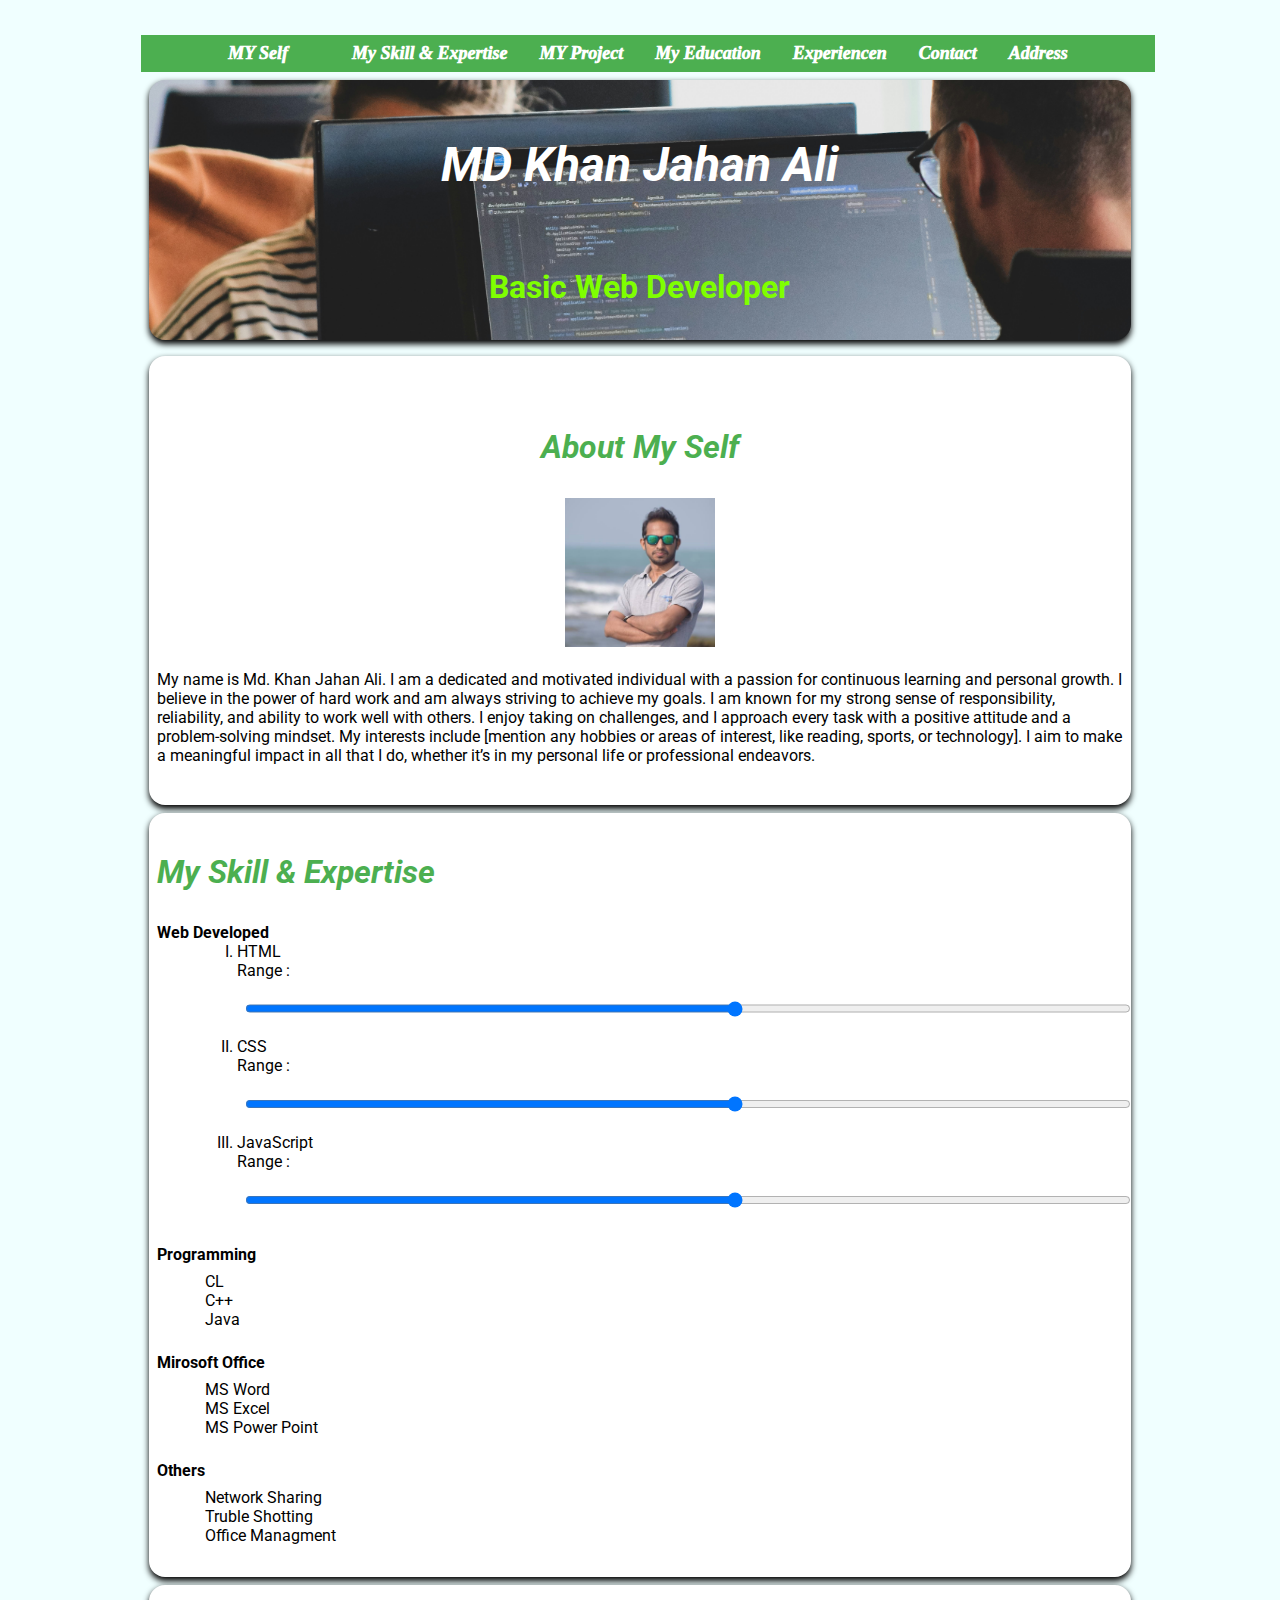
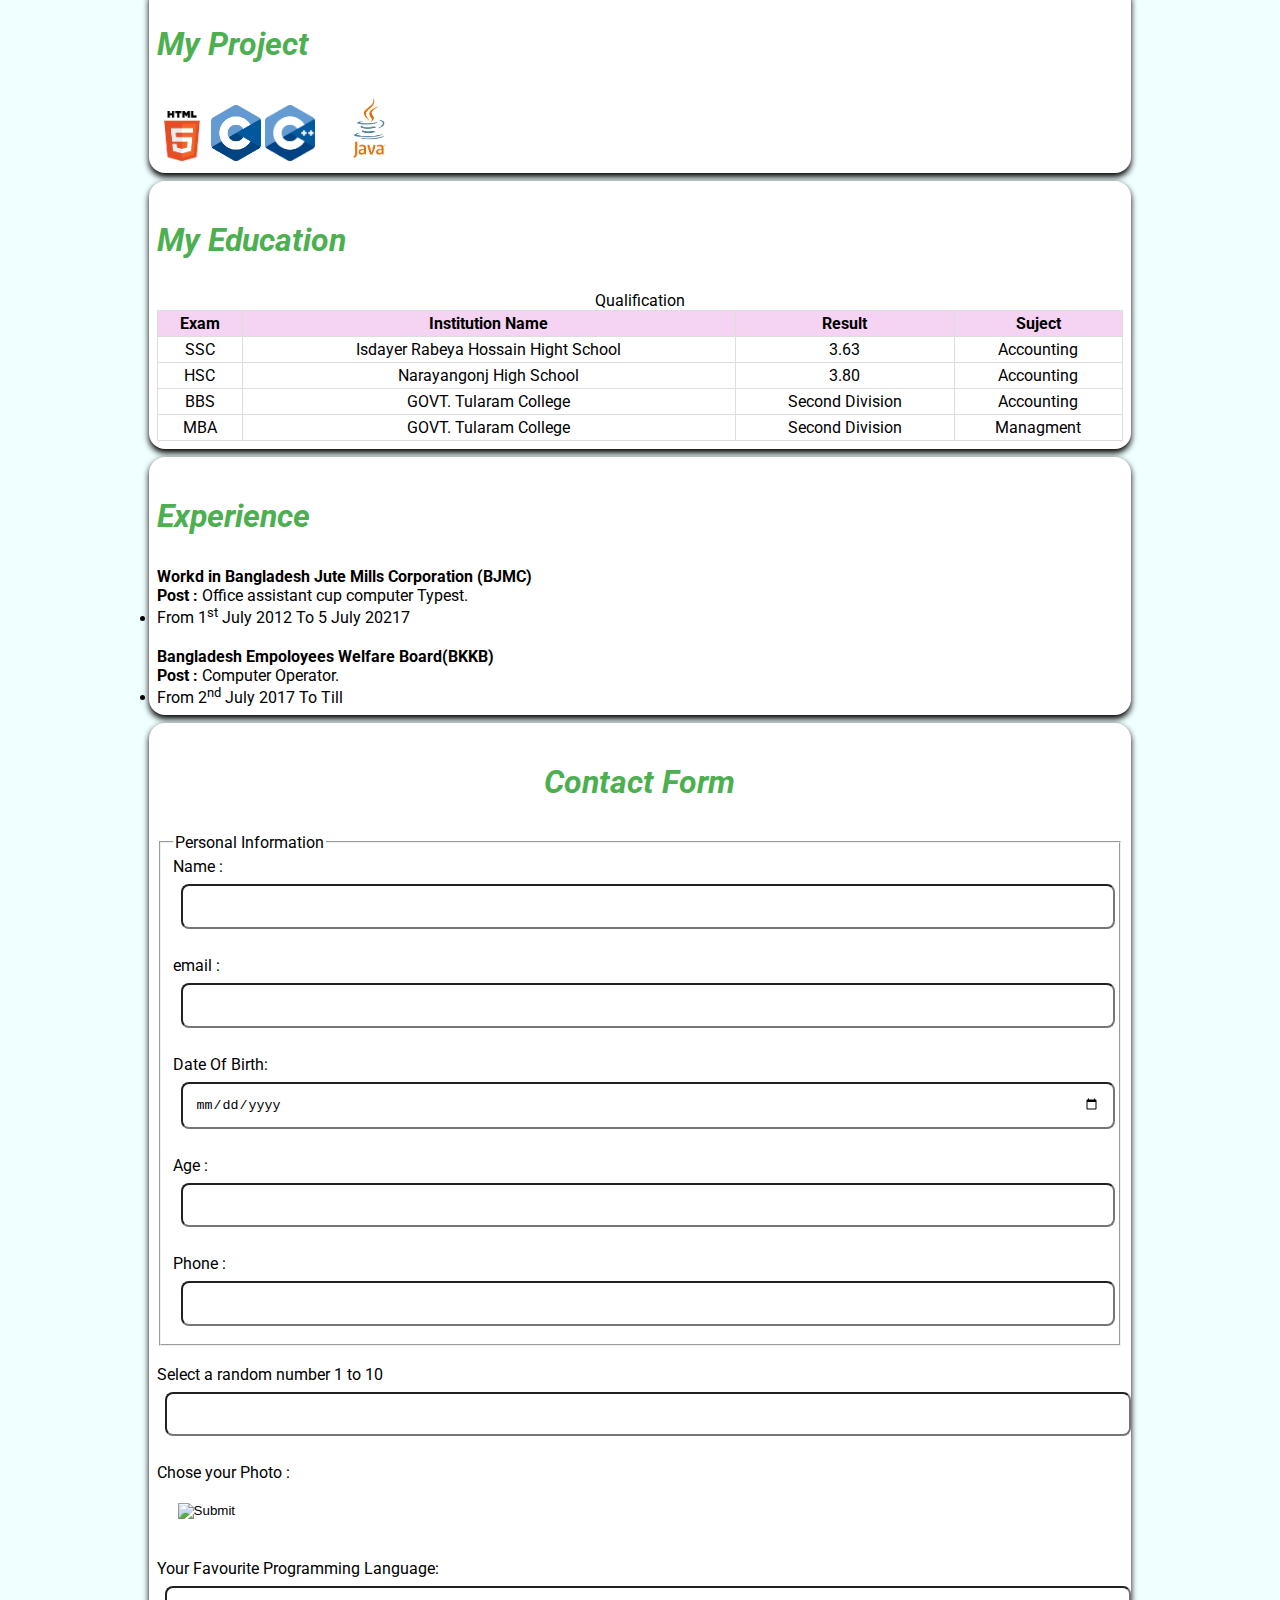
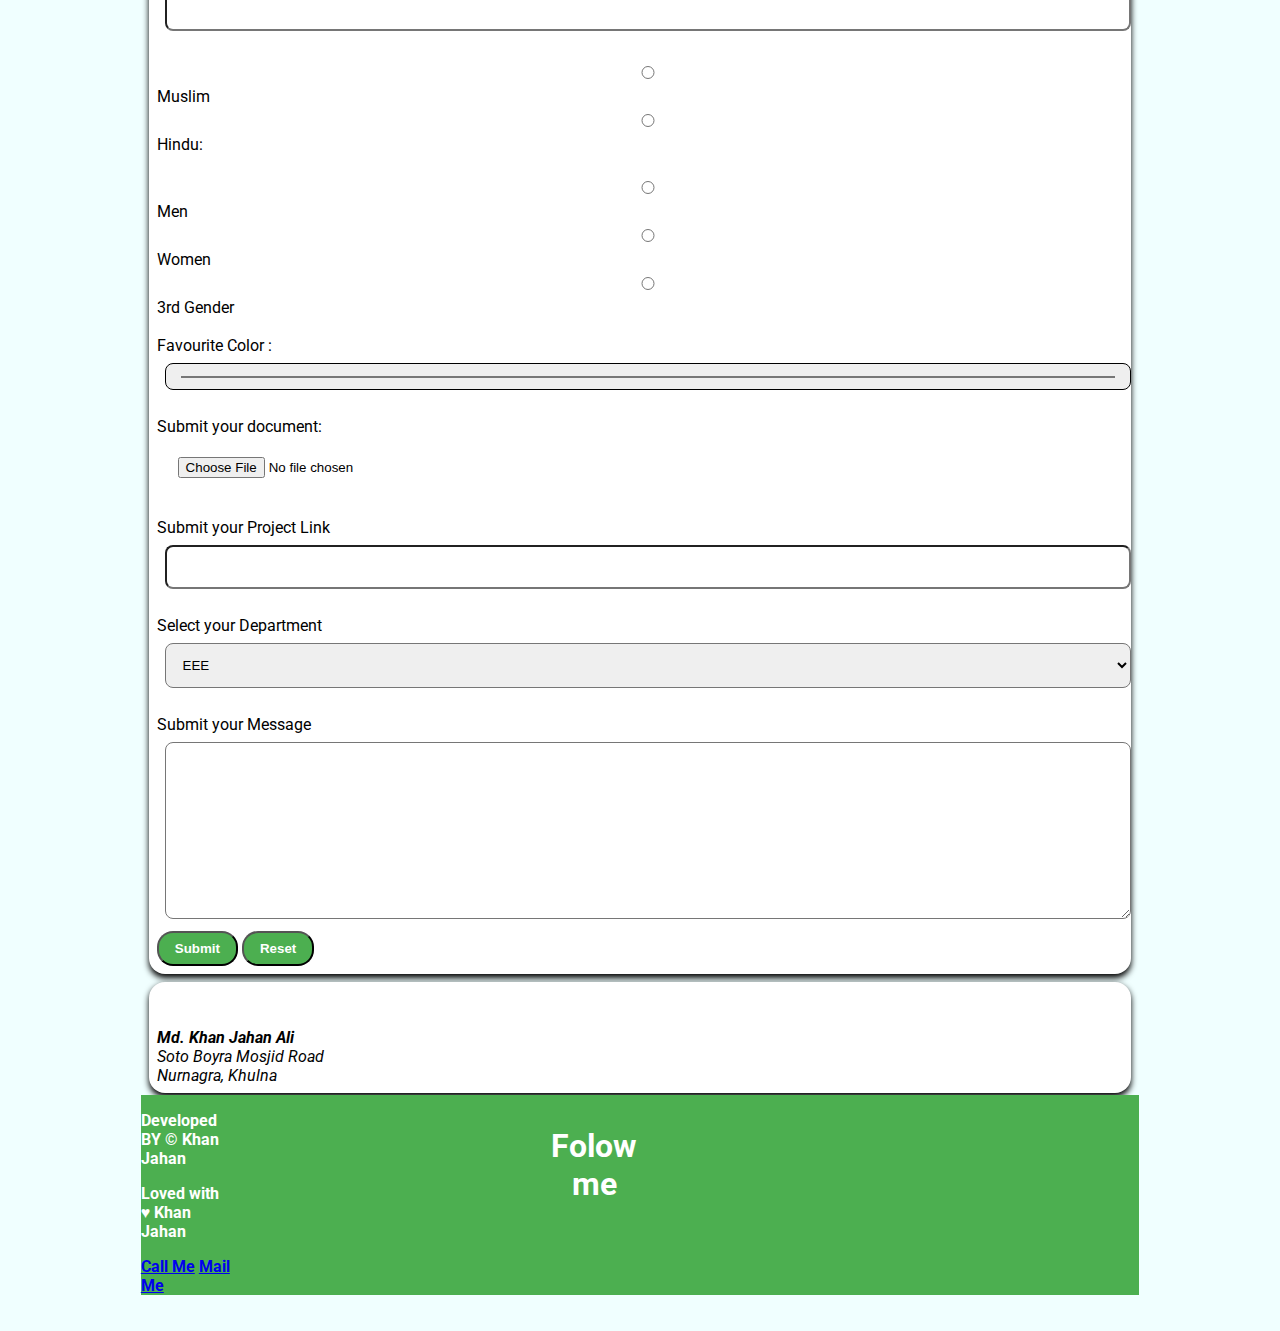
<file: index.html>
<!DOCTYPE html>
<html lang="en">
<head>
    <meta charset="UTF-8">
    <meta name="viewport" content="width=device-width, initial-scale=1.0">
    <meta name="keywords" content="HTML, html, html5">
    <meta name="description" content="Portfolio">
    <meta name="author" content="Khan Jahan">

    <title>MY Portfolio</title>


    <link rel="Stylesheet" href="CSS/Style.css">
    <link rel="preconnect" href="https://fonts.googleapis.com">
<link rel="preconnect" href="https://fonts.gstatic.com" crossorigin>
<link href="https://fonts.googleapis.com/css2?family=Roboto:ital,wght@0,100;0,300;0,400;0,500;0,700;0,900;1,100;1,300;1,400;1,500;1,700;1,900&display=swap" rel="stylesheet">
<link rel="stylesheet" href="https://cdnjs.cloudflare.com/ajax/libs/font-awesome/6.6.0/css/all.min.css" integrity="sha512-Kc323vGBEqzTmouAECnVceyQqyqdsSiqLQISBL29aUW4U/M7pSPA/gEUZQqv1cwx4OnYxTxve5UMg5GT6L4JJg==" crossorigin="anonymous" referrerpolicy="no-referrer" />

</head>

<body>
    <main>
<nav>
    <ul class="Chapter">
        <li><a href="#MySelf">MY Self</a></li> <br>
        <li> <a href="#my-Skill-&-Expertise">My Skill & Expertise</a></li>
        <li><a href="#My-project">MY Project</a></li>
        <li><a href="#My Education">My Education</a></li>
        <li><a href="#Experience">Experiencen</a></li>
        <li><a href="#Contact">Contact</a></li>
        <li><a href="#address">Address</a></li>
    </ul>
</nav>

    <header>
        <section id="Intro" class= "intro card">
            
            <h3 class="intro_title">MD Khan Jahan Ali</h3>
            <h2 class="intro_discrip">Basic Web Developer</h2>   
    
        </section>
        
    </header>

        <!--- MySelf Section-->
        <section id="MySelf" class="card"> 
            <p> <h3> About My Self</h3>
                <a href="file:///G:/HTML/my-portfolio.html" target="_blank"><img src="./Immage/Jahan.jpg" alt="Jahan Photo" width="150" height=""></a> <br>
                My name is Md. Khan Jahan Ali.
                I am a dedicated and motivated individual with a passion for continuous learning and personal growth.
                I believe in the power of hard work and am always striving to achieve my goals.
                I am known for my strong sense of responsibility, reliability, and ability to work well with others.
                I enjoy taking on challenges, and I approach every task with a positive attitude and a problem-solving mindset.
                My interests include [mention any hobbies or areas of interest, like reading, sports, or technology].
                I aim to make a meaningful impact in all that I do, whether it’s in my personal life or professional endeavors.</p>
        </section>

<!--- My-Skill-&-Expertise-->
    <section id="My-Skill-&-Expertise" class="card">
        <h3> My Skill & Expertise</h3>
        <dl>
            <dt><strong> Web Developed</strong></dt>
            <dd>
                <ol type="I"> 
                    <li> HTML</li>
                    <label>Range : </label>
                    <input type="range" max="10" min="1">
                    <li> CSS</li>
                    <label>Range : </label>
                    <input type="range" max="10" min="1">
                    <li>JavaScript</li>
                    <label>Range : </label>
                    <input type="range" max="10" min="1">
                </ol>
            </dd>
        </dl>
        
        <dl>
            <dt><strong>Programming</strong></dt>
            <dd>
                <ul type="square">
                    <li>CL</li>
                    <li> C++</li>
                    <li>Java</li>
            </ul>
            </dd>
        </dl>
    
        <dl>
            <dt><strong> Mirosoft Office </strong></dt>
            <dd>
                <ul type="circle">
                    <li>MS Word</li>
                    <li> MS Excel</li>
                    <li>MS Power Point</li>
            </ul>
            </dd>
        </dl>
        <dl>
            <dt><strong> Others</strong></dt>
            <dd>
                <ul>
                    <li>Network Sharing</li>
                    <li>Truble Shotting</li>
                    <li>Office Managment</li>
            </ul>
            </dd>
        </dl>
    </section>

<!--- My-project-->
    <section id="My-project" class="card">
        <h3> My Project</h3>
        <a href="file:///F:/HTML/my-portfolio.html"><img src="Immage/HTML.png" alt="HTML" width="50"></a>
        <a href="F:\c\Practice"><img src="Immage/C.png" alt="C" width="50"></a>
        <a href="F:\C++"><img src="Immage/C++.png" alt="C++" width="50"></a>
        <a href="F:\Java\BasicJava"><img src="Immage/JAVA.png" alt="JAVA" width="100"></a>
        </section>

<!--- My Education-->
    <section id="My Education" class="card" >
        <h3>My Education</h3>
        <table>
            <caption>Qualification</caption>
            <thead>
                <tr>
                    <th>Exam</th>
                    <th>Institution Name</th>
                    <th>Result</th>
                    <th>Suject</th>
                </tr>
                
            </thead>
            
            <tbody>
                <tr>
                    <td>SSC</td>
                    <td>Isdayer Rabeya Hossain Hight School</td>
                    <td>3.63 </td>
                    <td>Accounting</td>
                </tr>
    
                <tr>
                    <td>HSC</td>
                    <td>Narayangonj High School</td>
                    <td>3.80 </td>
                    <td>Accounting</td>
                </tr>
                <tr>
                    <td>BBS</td>
                    <td>GOVT. Tularam College</td>
                    <td>Second Division </td>
                    <td>Accounting</td>
                </tr>
                <tr>
                    <td>MBA</td>
                    <td>GOVT. Tularam College</td>
                    <td>Second Division </td>
                    <td>Managment</td>
                </tr>
        
        </tbody>
        </table>
</section>

<!--- Experience"-->
    <section id="Experience" class="card">  
        <h3>Experience</h3>
        <div>
            <strong>Workd in Bangladesh Jute Mills Corporation (BJMC)</strong><br>
            <strong> Post : </strong> Office assistant cup computer Typest.
            <li> From 1<sup>st</sup> July 2012 To 5 July 20217</li>
        </div>
        <br>
        <div>
            <strong>Bangladesh Empoloyees Welfare Board(BKKB)</strong><br>
            <strong> Post : </strong> Computer Operator. 
            <li> From 2<sup>nd</sup> July 2017 To Till</li>
            
        </div>
        </section>
<!--- COntact Form-->
    <section id="Contact" class="card">
        <form action="/my-portfolio.html" method="post">
            <h3> <legend> Contact Form</legend></h3>
            <fieldset >
                <legend> Personal Information</legend>
        
                <div>
                    <label for="Name">Name :</label>
                    <input type="text" id=" Name" name="Name" maxlength="50" required>
                </div>
                <br>
                <div>
                    <label for="Email">email :</label>
                    <input type="email" id=" Email" name="Email" required>
                </div>
                <br>
                <div>
                    <label for="DOB">Date Of Birth:</label>
                    <input type="date" id=" DOB" name="DOB" required>
                </div>
                <br>
                <div>
                    <label for="age">Age :</label>
                    <input type="email" id=" Email" name="Email" required>
                </div>
                <br>
                <div>
                    <label for="Phone">Phone :</label>
                    <input type="tel" id=" Phone" name="Phone" required>
                </div>
            </fieldset>
            <br>
            <div>
                <label for="random">Select a random number 1 to 10</label>
                <input type="number" min="1" max="10" id="random" name="random">
            </div>
            <br>
            <div>
                <label for="Immage">Chose your Photo :</label>
                <input type="image" id="Immage" name="immage"/>
            </div>
            <br>
            <div>
                <label for="Programming">Your Favourite Programming Language: </label>
                <input list="language" id="Programming" name="Programming">
                <datalist id="language">
                    <option>c</option>
                    <option>c++</option>
                    <option>java</option>
                    <option>Python</option>
                </datalist>
            </div>
        
            <br>
            <div>
                <input type="radio" id="Religious" name="Religious" required>
                <label for="Muslim">Muslim</label>
                <input type="radio" id="Religious" name="Religious">
                <label for="Religious">Hindu:</label>
            </div>
            <br>
            <div>
                <input type="radio" id="gender" name="gender">
                <label for="">Men</label>
                <input type="radio" id="gender" name="gender">
                <label for="">Women</label>
                <input type="radio" id="gender" name="gender">
                <label for="gender">3rd Gender</label>
            </div>
        
            <br>
            <div>
                <label for="color">Favourite Color :</label>
                <input type="color" id="color" name="Color" required>
            </div>
            <br>
            <div>
                <label for="document">Submit your document:</label>
                <input type="file" id="document" name="document" required>
            </div>
            <br>
            <div>
                <label for="Project">Submit your Project Link</label>
                <input type="url" id="Project" name="Project">
            </div>
            <br>
            <div>
                <label for="Department">Select your Department</label>
                <select name="Department" id="Department">
                    <option>EEE</option>
                    <option>CSE</option>
                    <option>Foresty</option>
                    <option>CIVIL</option>
                    <option>Macanical</option>
                </select>
            </div>
            <br>
            <div>
                <label for="Message">Submit your Message</label>
                <textarea name="Message" id="Message" name="Message" rows="10" cols="20"> </textarea>
            </div>
        <div>
            <button type="submit">Submit</button>
            <button type="reset">Reset</button>
        </div>
        </form>
        </section> 

<!--Address-->
    <section id="Address" class="card"> 
        <br>
            <address id="address">
                <i class="fa-solid fa-house"></i><br>
                <strong>Md. Khan Jahan Ali</strong><br>
                <em>Soto Boyra Mosjid Road</em><br>
                <em>Nurnagra, Khulna</em> <br>
            </address>
        </section>
<hr>

<!-- <div class="parent">
    <div class="child">DIV1</div>
    <div class="child">DIV2</div>
    <div class="child">DIV3</div>
</div> -->


</div>

        <footer>
            <div class="footer">
                <div>
                    <p>Developed BY &copy; Khan Jahan</p>
                    <p>Loved with &hearts; Khan Jahan </p>
                    <a href="tel:01778105888"> Call Me</a>
                    <a href="mailto:mkjahan91@gmail.com"> Mail Me</a>
                </div>

                <div class="social-media">
                    <p>Folow me</p> <br>
                    <ul>
                        <li><a href="https://www.facebook.com/MKjahan/"> <i class="fa-brands fa-facebook"> </i></i></a></li>
                        <li><a href="https://www.facebook.com/MKjahan/"> <i class="fa-brands fa-linkedin"></i></i></a></li>
                    </ul>
                </div>
                
                <div>
                    <iframe src="https://www.google.com/maps/embed?pb=!1m18!1m12!1m3!1d1690.3085733868327!2d89.53944215870582!3d22.83440356850427!2m3!1f0!2f0!3f0!3m2!1i1024!2i768!4f13.1!3m3!1m2!1s0x39ff9a981f1e0ee5%3A0x3173ee5ba0368638!2sSoto%20Boyra%20Masjid%20Bari%20Rd%2C%20Khulna!5e0!3m2!1sen!2sbd!4v1731181062505!5m2!1sen!2sbd" width="150" height="150" style="border:1rem;" allowfullscreen="" loading="lazy" referrerpolicy="no-referrer-when-downgrade"></iframe>
                </div>
            </div>
        </footer>

    </main>
</body>
</html>
</file>
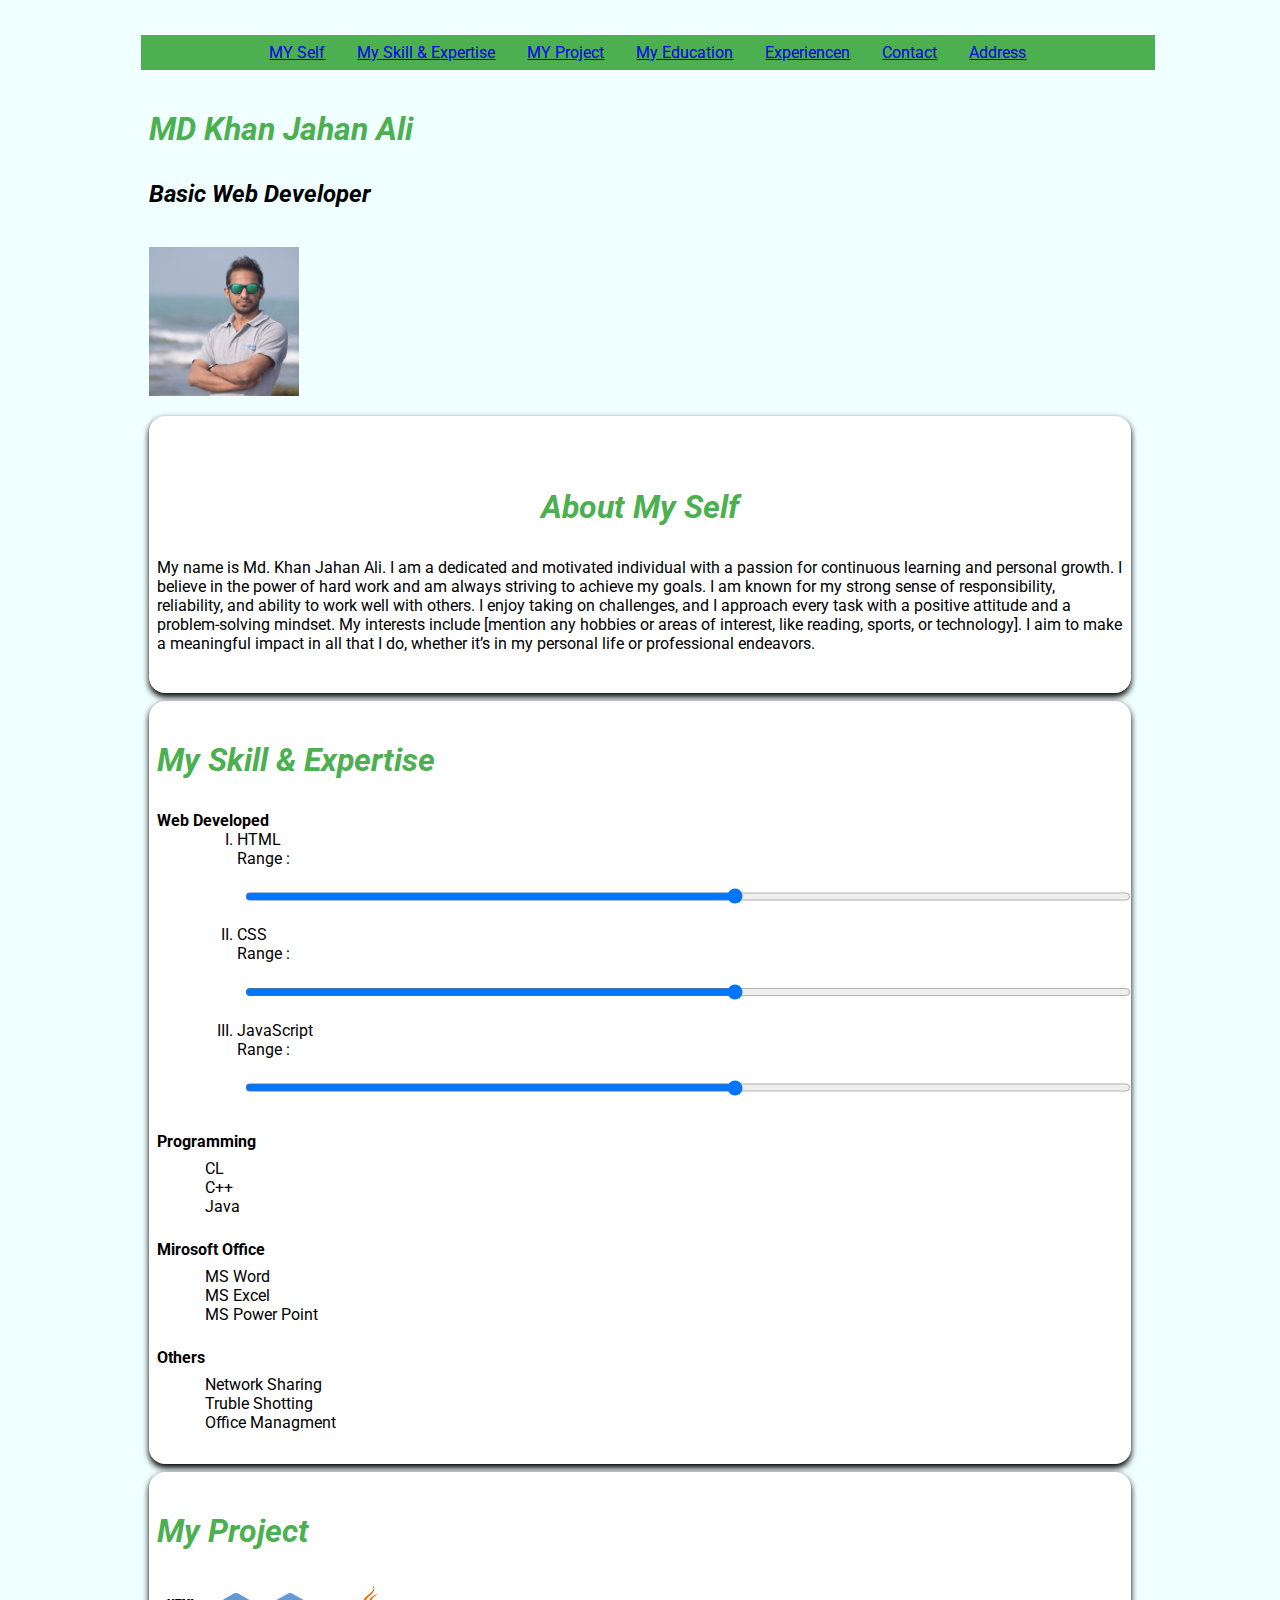
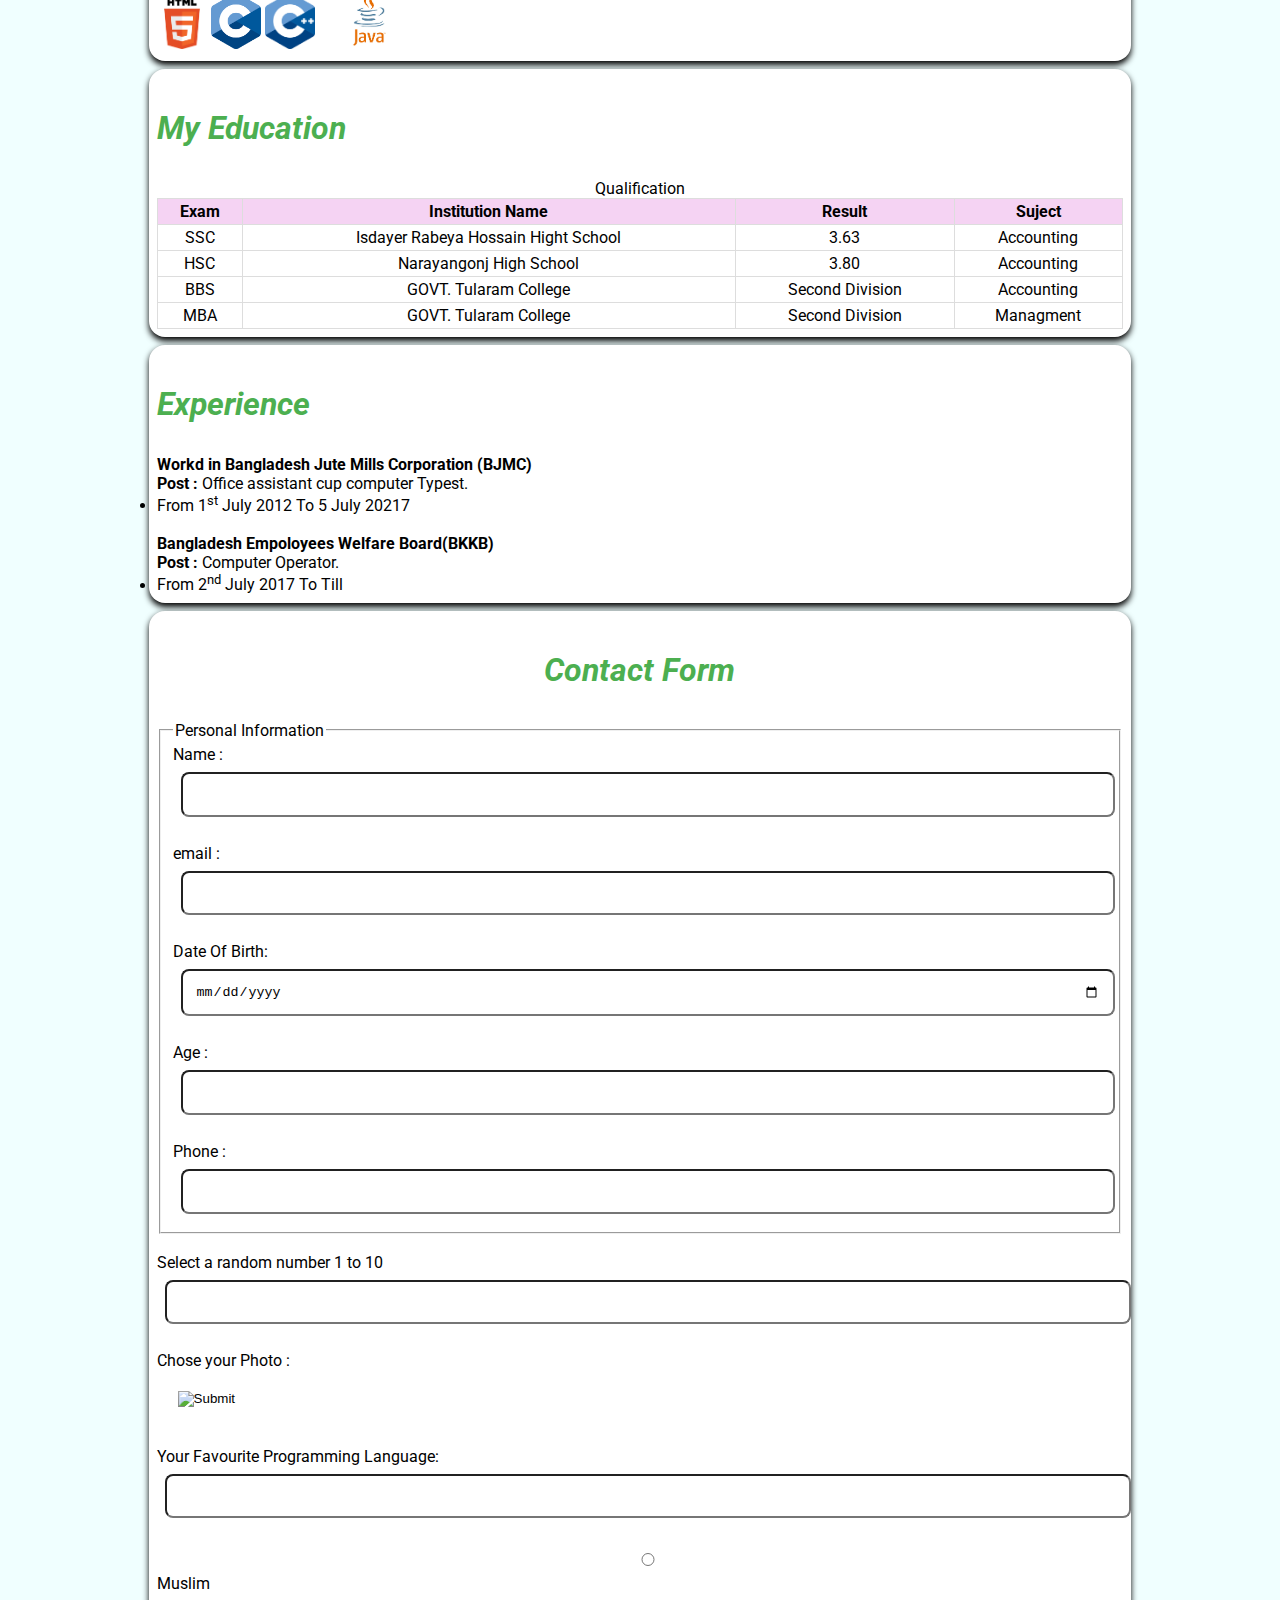
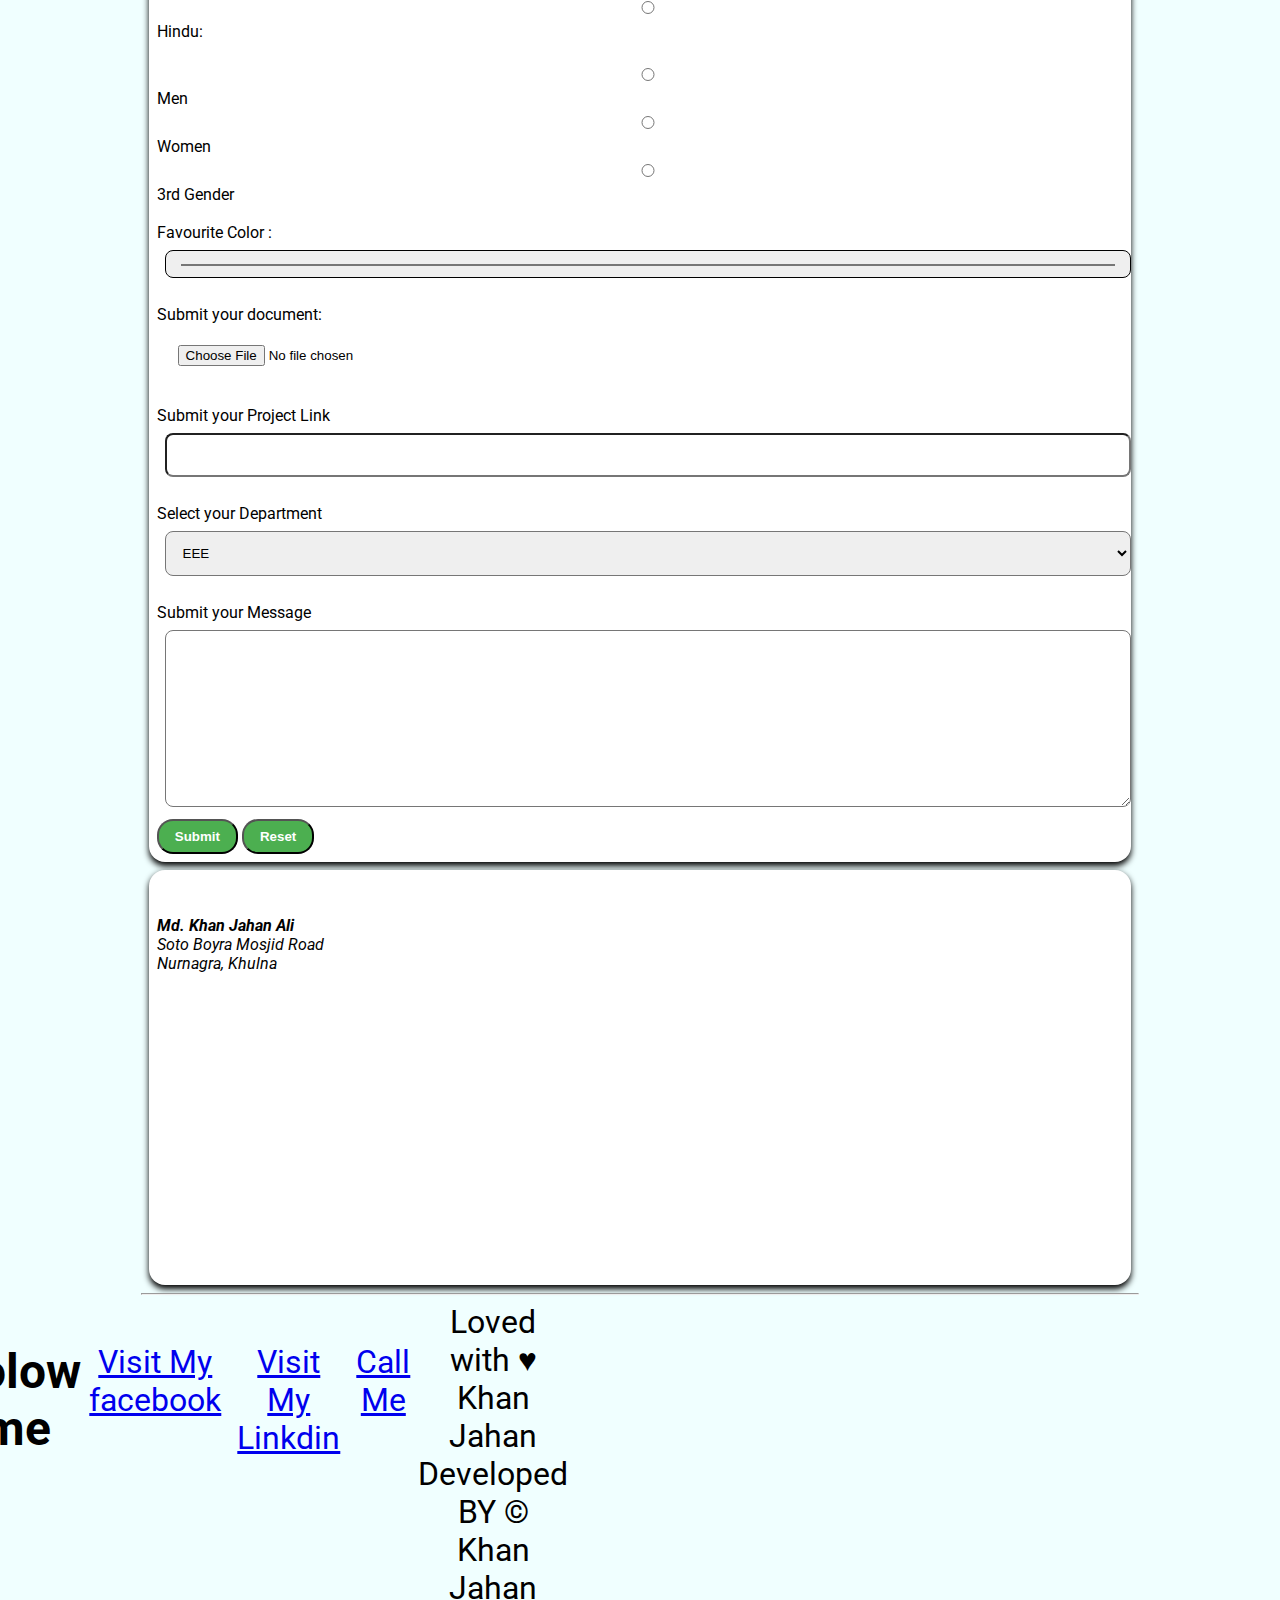
<file: my-portfolio.html>
<!DOCTYPE html>
<html lang="en">
<head>
    <meta charset="UTF-8">
    <meta name="viewport" content="width=device-width, initial-scale=1.0">
    <meta name="keywords" content="HTML, html, html5">
    <meta name="description" content="Portfolio">
    <meta name="author" content="Khan Jahan">

    <title>MY Portfolio</title>


    <link rel="Stylesheet" href="CSS/Style.css">
    <link rel="preconnect" href="https://fonts.googleapis.com">
<link rel="preconnect" href="https://fonts.gstatic.com" crossorigin>
<link href="https://fonts.googleapis.com/css2?family=Roboto:ital,wght@0,100;0,300;0,400;0,500;0,700;0,900;1,100;1,300;1,400;1,500;1,700;1,900&display=swap" rel="stylesheet">
<link rel="stylesheet" href="https://cdnjs.cloudflare.com/ajax/libs/font-awesome/6.6.0/css/all.min.css" integrity="sha512-Kc323vGBEqzTmouAECnVceyQqyqdsSiqLQISBL29aUW4U/M7pSPA/gEUZQqv1cwx4OnYxTxve5UMg5GT6L4JJg==" crossorigin="anonymous" referrerpolicy="no-referrer" />

</head>

<body>
    <main>
<nav>
    <ul>
        <a href="#MySelf"><li>MY Self</li></a>
        <a href="#my-Skill-&-Expertise"><li>My Skill & Expertise</li></a>
        <a href="#My-project"><li>MY Project</li></a>
        <a href="#My Education"><li>My Education</li></a>
        <a href="#Experience"><li>Experiencen</li></a>
        <a href="#Contact"><li>Contact</li></a>
        <a href="#address"><li>Address</li></a>
    </ul>
</nav>

    <header>
        <h3>MD Khan Jahan Ali</h3>
        <em> <strong> <h2>Basic Web Developer</h2> </strong> </em><br>
        <a href="file:///G:/HTML/my-portfolio.html" target="_blank"><img src="./Immage/Jahan.jpg" alt="Jahan Photo" width="150" height=""></a> <br>
        
    </header>

        <!--- Introduction Section-->
        <section id="MySelf" class="card"> 
            <p> <h3> About My Self</h3>
                My name is Md. Khan Jahan Ali.
                I am a dedicated and motivated individual with a passion for continuous learning and personal growth.
                I believe in the power of hard work and am always striving to achieve my goals.
                I am known for my strong sense of responsibility, reliability, and ability to work well with others.
                I enjoy taking on challenges, and I approach every task with a positive attitude and a problem-solving mindset.
                My interests include [mention any hobbies or areas of interest, like reading, sports, or technology].
                I aim to make a meaningful impact in all that I do, whether it’s in my personal life or professional endeavors.</p>
        </section>

<!--- My-Skill-&-Expertise-->
    <section id="My-Skill-&-Expertise" class="card">
        <h3> My Skill & Expertise</h3>
        <dl>
            <dt><strong> Web Developed</strong></dt>
            <dd>
                <ol type="I"> 
                    <li> HTML</li>
                    <label>Range : </label>
                    <input type="range" max="10" min="1">
                    <li> CSS</li>
                    <label>Range : </label>
                    <input type="range" max="10" min="1">
                    <li>JavaScript</li>
                    <label>Range : </label>
                    <input type="range" max="10" min="1">
                </ol>
            </dd>
        </dl>
        
        <dl>
            <dt><strong>Programming</strong></dt>
            <dd>
                <ul type="square">
                    <li>CL</li>
                    <li> C++</li>
                    <li>Java</li>
            </ul>
            </dd>
        </dl>
    
        <dl>
            <dt><strong> Mirosoft Office </strong></dt>
            <dd>
                <ul type="circle">
                    <li>MS Word</li>
                    <li> MS Excel</li>
                    <li>MS Power Point</li>
            </ul>
            </dd>
        </dl>
        <dl>
            <dt><strong> Others</strong></dt>
            <dd>
                <ul>
                    <li>Network Sharing</li>
                    <li>Truble Shotting</li>
                    <li>Office Managment</li>
            </ul>
            </dd>
        </dl>
    </section>

<!--- My-project-->
    <section id="My-project" class="card">
        <h3> My Project</h3>
        <a href="file:///F:/HTML/my-portfolio.html"><img src="Immage/HTML.png" alt="HTML" width="50"></a>
        <a href="F:\c\Practice"><img src="Immage/C.png" alt="C" width="50"></a>
        <a href="F:\C++"><img src="Immage/C++.png" alt="C++" width="50"></a>
        <a href="F:\Java\BasicJava"><img src="Immage/JAVA.png" alt="JAVA" width="100"></a>
        </section>

<!--- My Education-->
    <section id="My Education" class="card" >
        <h3>My Education</h3>
        <table>
            <caption>Qualification</caption>
            <thead>
                <tr>
                    <th>Exam</th>
                    <th>Institution Name</th>
                    <th>Result</th>
                    <th>Suject</th>
                </tr>
                
            </thead>
            
            <tbody>
                <tr>
                    <td>SSC</td>
                    <td>Isdayer Rabeya Hossain Hight School</td>
                    <td>3.63 </td>
                    <td>Accounting</td>
                </tr>
    
                <tr>
                    <td>HSC</td>
                    <td>Narayangonj High School</td>
                    <td>3.80 </td>
                    <td>Accounting</td>
                </tr>
                <tr>
                    <td>BBS</td>
                    <td>GOVT. Tularam College</td>
                    <td>Second Division </td>
                    <td>Accounting</td>
                </tr>
                <tr>
                    <td>MBA</td>
                    <td>GOVT. Tularam College</td>
                    <td>Second Division </td>
                    <td>Managment</td>
                </tr>
        
        </tbody>
        </table>
</section>

<!--- Experience"-->
    <section id="Experience" class="card">  
        <h3>Experience</h3>
        <div>
            <strong>Workd in Bangladesh Jute Mills Corporation (BJMC)</strong><br>
            <strong> Post : </strong> Office assistant cup computer Typest.
            <li> From 1<sup>st</sup> July 2012 To 5 July 20217</li>
        </div>
        <br>
        <div>
            <strong>Bangladesh Empoloyees Welfare Board(BKKB)</strong><br>
            <strong> Post : </strong> Computer Operator. 
            <li> From 2<sup>nd</sup> July 2017 To Till</li>
            
        </div>
        </section>
    <section id="Contact" class="card">
        <form action="/my-portfolio.html" method="post">
            <h3> <legend> Contact Form</legend></h3>
            <fieldset >
                <legend> Personal Information</legend>
        
                <div>
                    <label for="Name">Name :</label>
                    <input type="text" id=" Name" name="Name" maxlength="50" required>
                </div>
                <br>
                <div>
                    <label for="Email">email :</label>
                    <input type="email" id=" Email" name="Email" required>
                </div>
                <br>
                <div>
                    <label for="DOB">Date Of Birth:</label>
                    <input type="date" id=" DOB" name="DOB" required>
                </div>
                <br>
                <div>
                    <label for="age">Age :</label>
                    <input type="email" id=" Email" name="Email" required>
                </div>
                <br>
                <div>
                    <label for="Phone">Phone :</label>
                    <input type="tel" id=" Phone" name="Phone" required>
                </div>
            </fieldset>
            <br>
            <div>
                <label for="random">Select a random number 1 to 10</label>
                <input type="number" min="1" max="10" id="random" name="random">
            </div>
            <br>
            <div>
                <label for="Immage">Chose your Photo :</label>
                <input type="image" id="Immage" name="immage"/>
            </div>
            <br>
            <div>
                <label for="Programming">Your Favourite Programming Language: </label>
                <input list="language" id="Programming" name="Programming">
                <datalist id="language">
                    <option>c</option>
                    <option>c++</option>
                    <option>java</option>
                    <option>Python</option>
                </datalist>
            </div>
        
            <br>
            <div>
                <input type="radio" id="Religious" name="Religious" required>
                <label for="Muslim">Muslim</label>
                <input type="radio" id="Religious" name="Religious">
                <label for="Religious">Hindu:</label>
            </div>
            <br>
            <div>
                <input type="radio" id="gender" name="gender">
                <label for="">Men</label>
                <input type="radio" id="gender" name="gender">
                <label for="">Women</label>
                <input type="radio" id="gender" name="gender">
                <label for="gender">3rd Gender</label>
            </div>
        
            <br>
            <div>
                <label for="color">Favourite Color :</label>
                <input type="color" id="color" name="Color" required>
            </div>
            <br>
            <div>
                <label for="document">Submit your document:</label>
                <input type="file" id="document" name="document" required>
            </div>
            <br>
            <div>
                <label for="Project">Submit your Project Link</label>
                <input type="url" id="Project" name="Project">
            </div>
            <br>
            <div>
                <label for="Department">Select your Department</label>
                <select name="Department" id="Department">
                    <option>EEE</option>
                    <option>CSE</option>
                    <option>Foresty</option>
                    <option>CIVIL</option>
                    <option>Macanical</option>
                </select>
            </div>
            <br>
            <div>
                <label for="Message">Submit your Message</label>
                <textarea name="Message" id="Message" name="Message" rows="10" cols="20"> </textarea>
            </div>
        <div>
            <button type="submit">Submit</button>
            <button type="reset">Reset</button>
        </div>
        </form>
        </section>

<!--Address-->
    <section id="Address" class="card"> 
        <br>
            <address id="address">
                <i class="fa-solid fa-house"></i><br>
                <strong>Md. Khan Jahan Ali</strong><br>
                <em>Soto Boyra Mosjid Road</em><br>
                <em>Nurnagra, Khulna</em> <br>
                <iframe src="https://www.google.com/maps/embed?pb=!1m18!1m12!1m3!1d1690.3085733868327!2d89.53944215870582!3d22.83440356850427!2m3!1f0!2f0!3f0!3m2!1i1024!2i768!4f13.1!3m3!1m2!1s0x39ff9a981f1e0ee5%3A0x3173ee5ba0368638!2sSoto%20Boyra%20Masjid%20Bari%20Rd%2C%20Khulna!5e0!3m2!1sen!2sbd!4v1731181062505!5m2!1sen!2sbd" width="300" height="300" style="border:1rem;" allowfullscreen="" loading="lazy" referrerpolicy="no-referrer-when-downgrade"></iframe>
            </address>
        </section>
<hr>

        <footer>
            <div class="social-media">
            <h2>Folow me</h2>
<ul>
    <li><a href="https://www.facebook.com/MKjahan/"> <i class="fa-brands fa-facebook"> </i>Visit My facebook </i></a></li>
    <li><a href="https://www.facebook.com/MKjahan/"> <i class="fa-brands fa-linkedin"></i>Visit My Linkdin </i></a></li>
    <li><a href=" tel:01778105888"><i class="fa-solid fa-phone"></i></i>Call Me</a></li>
</ul>

        Loved with &hearts; Khan Jahan
        Developed BY &copy; Khan Jahan

        </div>
        </footer>
    </main>
</body>
</html>
</file>
<file: CSS/Style.css>
.root {
    --primary-color:#4caf50;
    --secondary-color:#fff;
    --background-color:#635762;
    --card-background-color:#fff;
    --card-shadow:rgba(0,0,0,0.2);
}

body{
    background-color:azure ;
    font-family:Roboto, sans-serif;
    margin:0;
    padding:1rem;
}

main{
    width: 80%;
    margin: auto;
    padding: 1.2rem;;
}

nav{background-color: #4caf50;
    text-align: center;
    list-style:none;
    padding: 0.5rem 0;
    width: 100%;
    position:sticky;
    top:0;
    /* position: fixed;
    top:0;
    left: 0; */
 
}

#Intro{
    background-image: url(/Immage/Cover.jpg);
    margin: auto;
    padding:0.5rem;
    background-position: center;
    background-repeat: no-repeat;
    background-size:cover;
}

.intro{
    display: flex;
    flex-direction: column;
    justify-content: center;
    align-items: center;
} 

.intro_title{
    font-size: 3rem;
    color:#fff; 
}
.intro_discrip{
    font-size: 2rem;
    color:chartreuse;
}

#MySelf{
    display: flex;
    flex-direction: column;
    justify-content: center;
    align-items:center;
    padding: 0.5em;
}

#Contact h3{
    text-align: center;
}

.card{    
    background-color:white;
    border-radius:1rem;
    margin: 0.5rem;
    padding:0.5rem;
    box-shadow:0 0.2rem 0.4rem;
}

nav ul{
    padding: 0;
    margin: 0;
    display:flex;
    justify-content: center;
    gap: 2rem;

}

nav ul li a
{color:#fff;
font-size:large;
font-family: Arial, Helvetica, sans-serif;
text-decoration: none;
font-weight: 700;
font-style: italic;
font-weight:1000;
font-style: italic;
font-family: 'Times New Roman', Times, serif;
/* border-top: 0.2rem red solid;
padding-top: 0.5rem;
display:inline-block; */

}

h3{
    font-size: 2rem;
    font-weight:700;
    font-style: italic;
    font-family: "Roboto", serif;
    text-transform:capitalize;
    line-height: normal;
}

nav, header, ul{
    margin: 0 0.9;
    padding: 0.5rem;
}

    ul{
        list-style: none;
    }

    h3{
        color:#4caf50;
    }


table, th, td {border: 1px solid #ddd;
    border-collapse: collapse;
    padding:3px;
    text-align: center;
}
th{background-color: #f5d3f3;}

table{
    width: 100%;
}

button:hover{
    background-color:red;
}

h1::first-letter{

    color:aqua;
}

.footer{ background-color:#4caf50;
    font-weight: 700;
    color:#ffffff;
    width:100%;
    display: flex;
    justify-content: center;
    gap: 20rem;
    margin-top: -1rem;
    /* padding: 0.5rem 0;
    position: fixed;
    bottom: 0; */
}

.social-media{
    color: var(--secondary-color);
    font-size: 2rem;
    text-align: center;
    display: flex;
    flex-direction:none;
    justify-content: center;
    height:5rem;
    width: 15rem;
    padding: 0;
    margin: 0;
}

.social-media ul{
    display: flex;
    flex-direction: none;
    gap: 1rem;
    justify-self: center;

}
.social-media p{
   text-align: center;

}

button{
    background-color:#4caf50;
    padding: 0.5rem 1rem;
    font-weight: 700;
    color: white;
    cursor: pointer;
    border-radius: 1rem;
    display:inline;

}

input, select, textarea{
    width: 100%;
    padding: 0.8rem;
    margin: 0.5rem;
    border-radius: 0.5rem;
    box-sizing: border-box;
}

/* Responsiveness Start here */

@media screen and (max-width:1200px) {
   

}

@media screen and (max-width:900px) {
    #Intro{
        height: 20vh;
        background-image:none;
    }

}

@media screen and (max-width:768px) {
    body{
        background-color:aqua ;
    }
    .intro_title{
        font-size: 3rem;
        color:black;
}
.intro_discrip{
    font-size: 2rem;
    color:red;
}

.footer{
    display: flex;
    flex-direction: column;
}
nav ul{
    padding: 0;
    margin: 0;
    display:flex;
    flex-direction: column;
    gap: 0.5rem;

}

}


@media screen and (max-width:600px)
{
    body{
        background-color: rgb(57, 54, 54);
    }
    
}



/* .parent{
    background-color: red;
    height: 10rem;
    position: relative;
}
.child{
    text-align:center;
    background-color: green;
    height: 5rem;
    width: 5rem;
    border-radius: 50%;;
    position: absolute;
    top: 50%;
    left: 50%; 
    transform: translate(-50%, -50%);
} */

/* .parent{
    background-color:red;
    height: 30rem;
    display:flex;
    flex-direction: column;
    justify-content:center;
    align-items:center;
}

/* .child{
    background-color: green;
    margin: 1rem;
    height: 8rem;
    width: 8rem; 
} */
</file>
